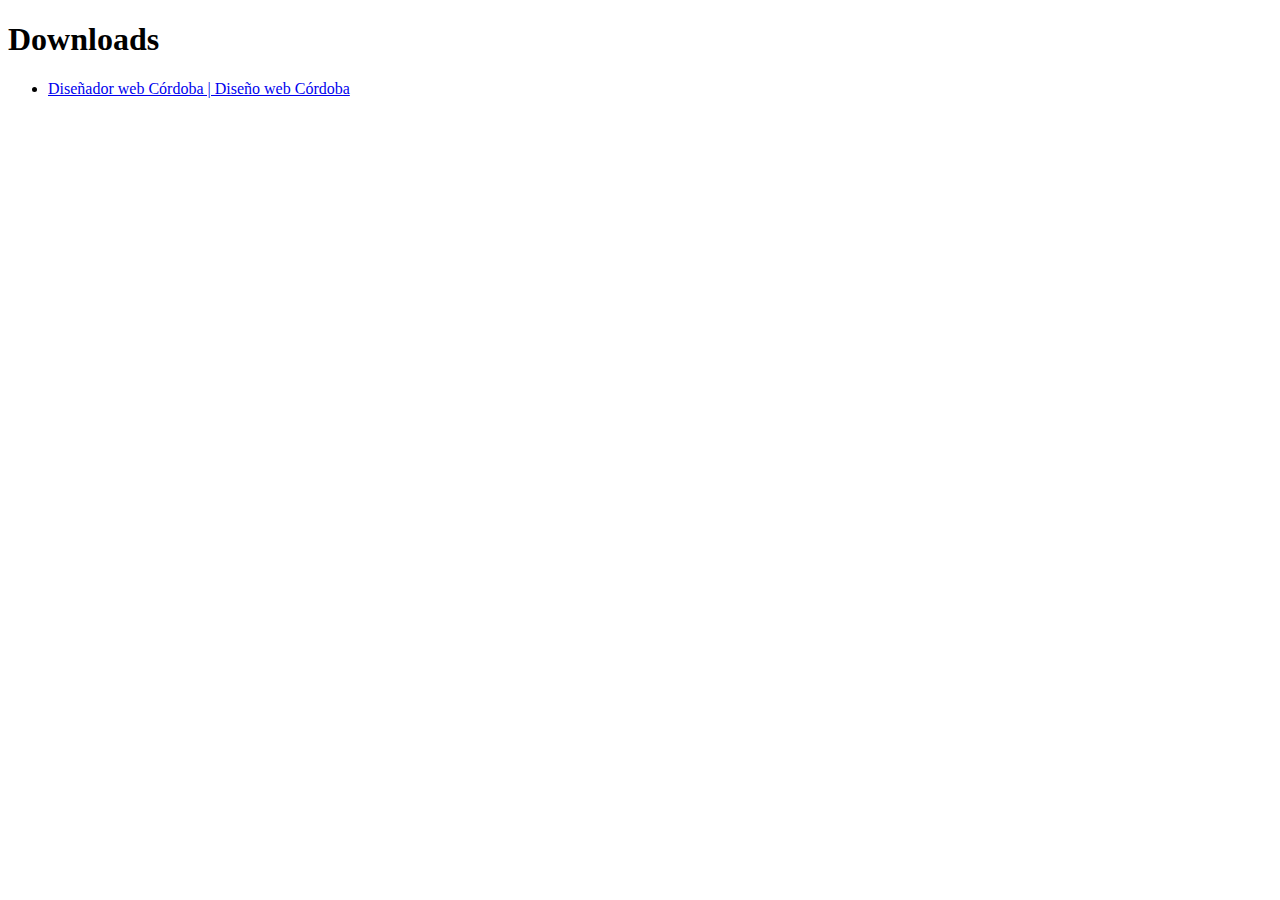
<file: _downloads.html>
<?xml version="1.0" encoding="utf-8"?>
<!DOCTYPE html PUBLIC "-//W3C//DTD XHTML 1.0 Strict//EN" "http://www.w3.org/TR/xhtml1/DTD/xhtml1-strict.dtd">
<html xmlns="http://www.w3.org/1999/xhtml">
    <head>
        <title> Downloads </title>
    </head>
    <body>
        <h1> Downloads </h1>
        <ul>
            <li><a id="https://www.sergiomalnero.com.ar/" href="index.html"> Diseñador web Córdoba | Diseño web Córdoba </a></li>
        </ul>
    </body>
</html>
</file>
